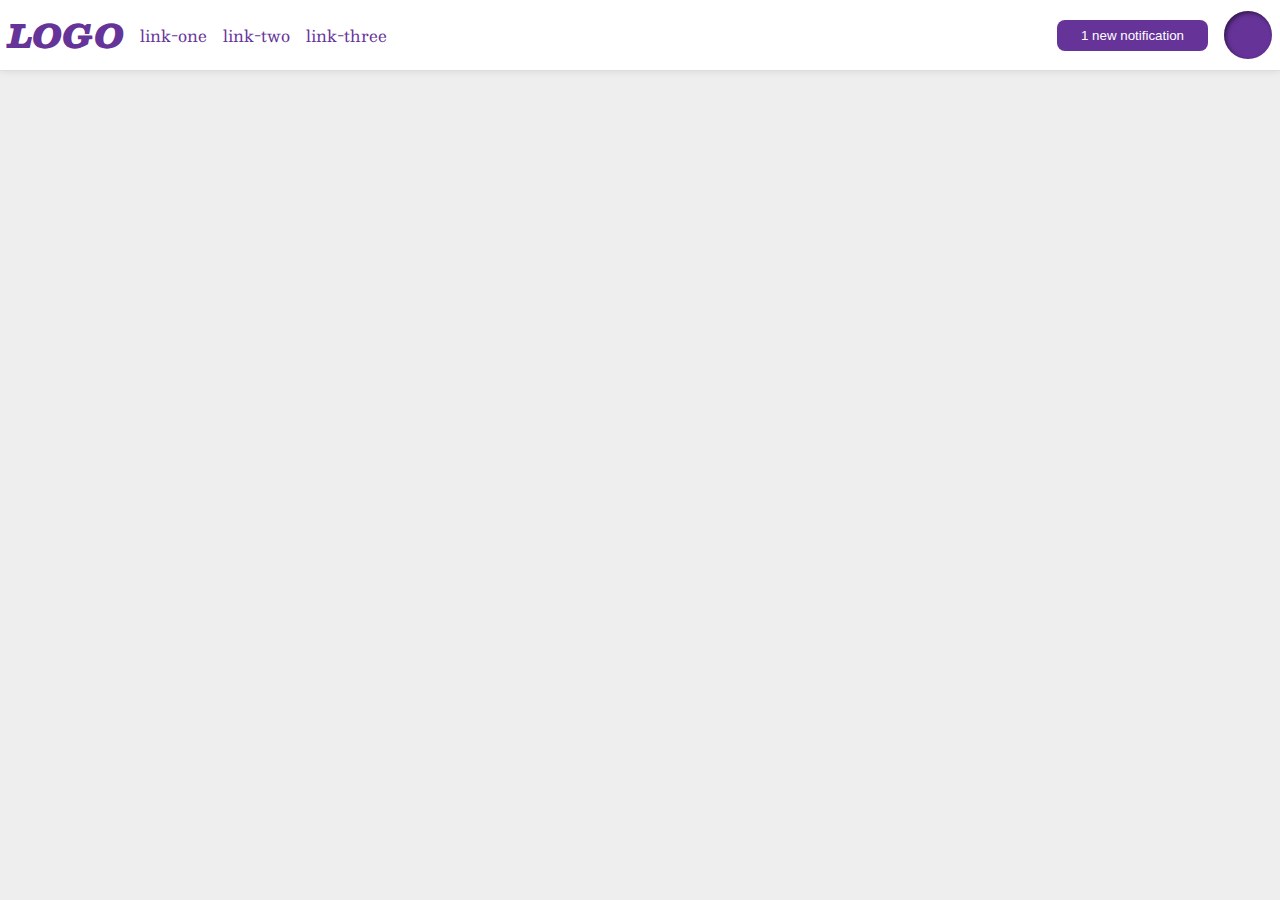
<file: flex/03-flex-header-2/index.html>
<!DOCTYPE html>
<html lang="en">
  <head>
    <meta charset="UTF-8">
    <meta http-equiv="X-UA-Compatible" content="IE=edge">
    <meta name="viewport" content="width=device-width, initial-scale=1.0">
    <title>Flex Header 2</title>
    <link rel="stylesheet" href="style.css">
  </head>
  <body>
    <div class="header">
      <div class="right-side">
        <div class="logo">
          LOGO
        </div>
        <ul class="links">
          <li><a href="google.com">link-one</a></li>
          <li><a href="google.com">link-two</a></li>
          <li><a href="google.com">link-three</a></li>
        </ul>
    </div>
      <div class="left-side">
        <button class="notifications">
          1 new notification
        </button>
        <div class="profile-image"></div>
      </div>
    </div>
  </body>
</html>
</file>
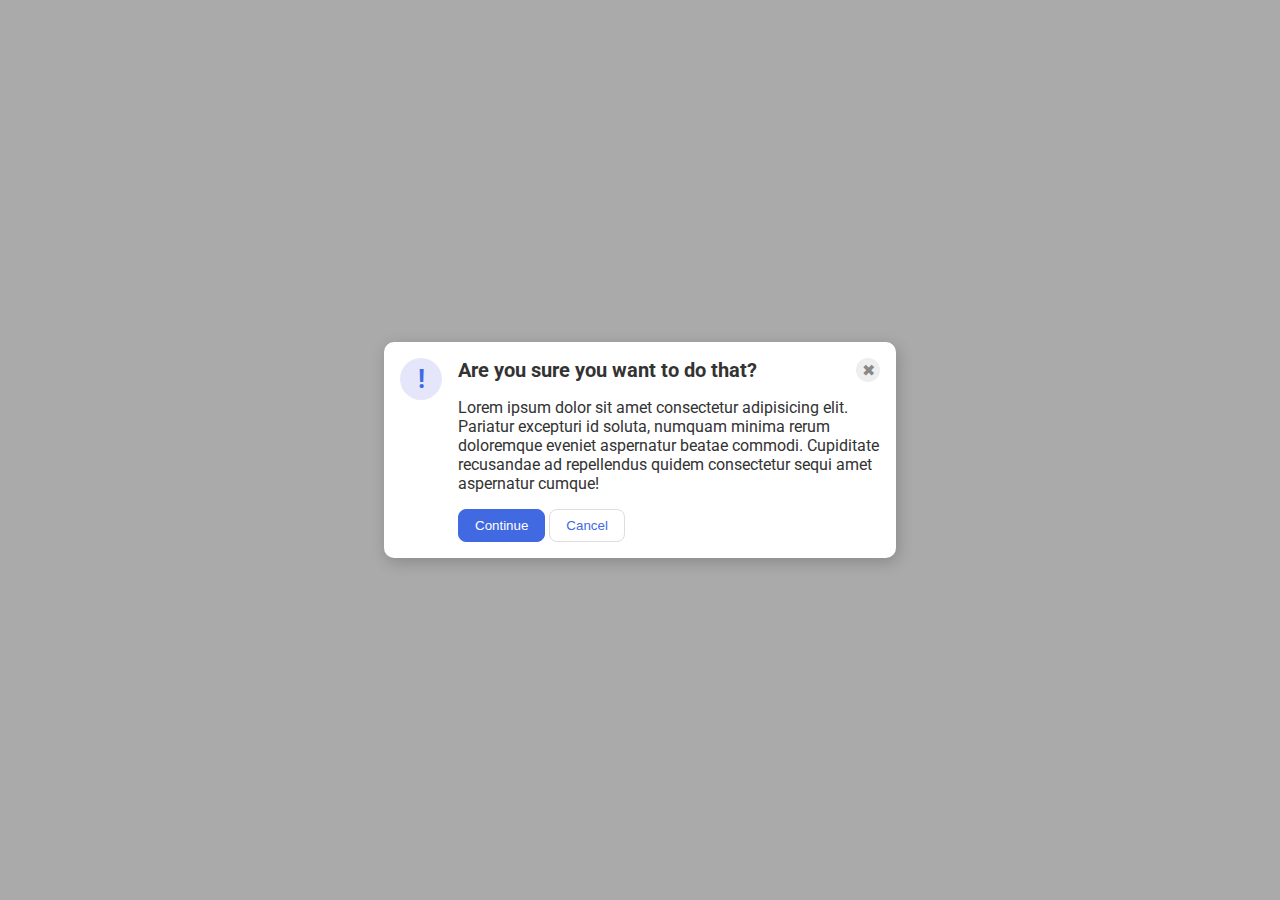
<file: flex/05-flex-modal/index.html>
<!DOCTYPE html>
<html lang="en">
  <head>
    <meta charset="UTF-8">
    <meta http-equiv="X-UA-Compatible" content="IE=edge">
    <meta name="viewport" content="width=device-width, initial-scale=1.0">
    <link rel="stylesheet" href="style.css">
    <title>Modal</title>
  </head>
  <body>
    <div class="modal">
      <div class="icon">!</div>
      <div class="container">
        <div class="header">
          Are you sure you want to do that?
          <div class="close-button">✖</div>
        </div>
        <div class="text">Lorem ipsum dolor sit amet consectetur adipisicing elit. Pariatur excepturi id soluta, numquam minima rerum doloremque eveniet aspernatur beatae commodi. Cupiditate recusandae ad repellendus quidem consectetur sequi amet aspernatur cumque!</div>
        <button class="continue">Continue</button>
        <button class="cancel">Cancel</button>
      </div>
    </div>
  </body>
</html>
</file>
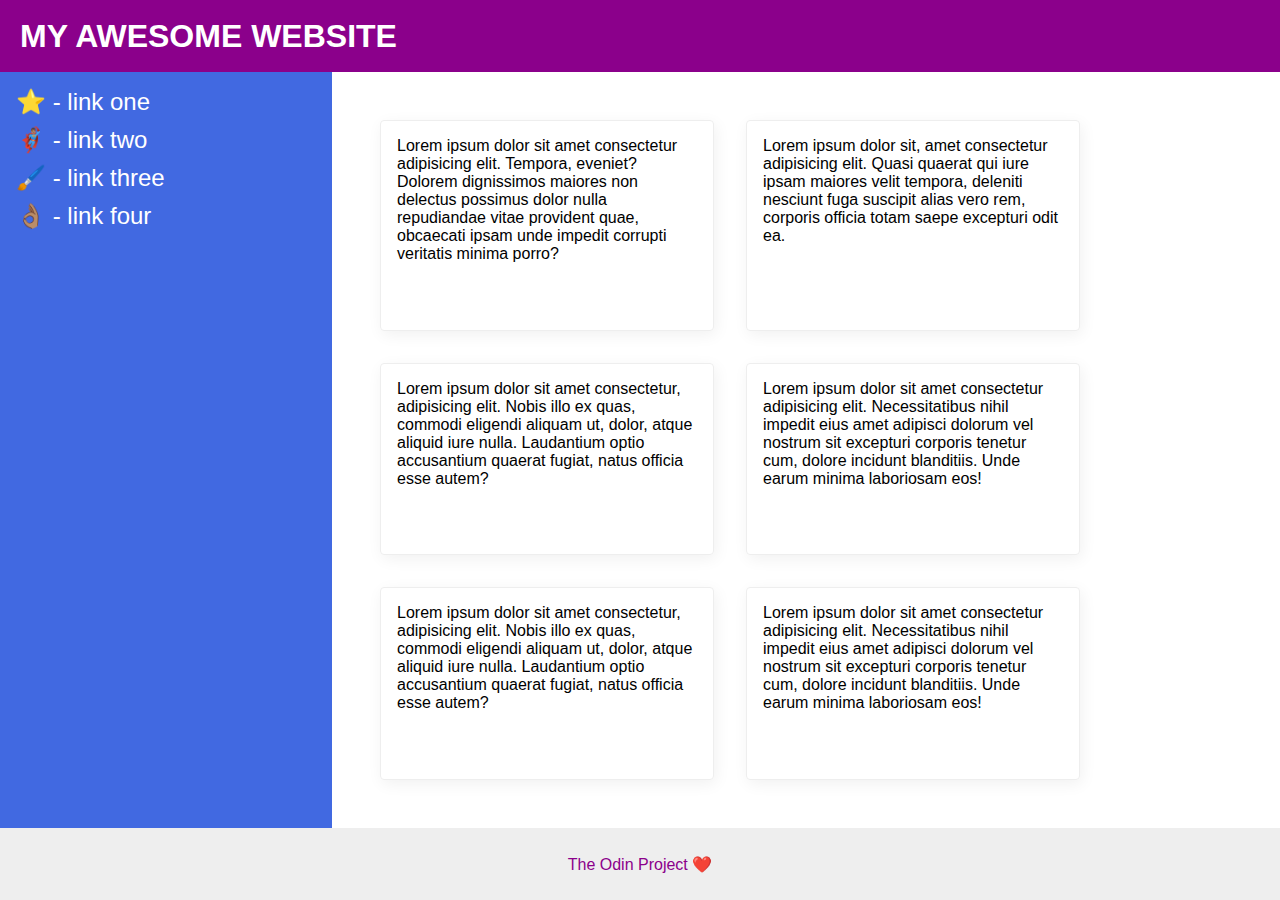
<file: flex/07-flex-layout-2/index.html>
<!DOCTYPE html>
<html lang="en">
  <head>
    <meta charset="UTF-8">
    <meta http-equiv="X-UA-Compatible" content="IE=edge">
    <meta name="viewport" content="width=device-width, initial-scale=1.0">
    <title>The Holy Grail</title>
    <link rel="stylesheet" href="style.css">
  </head>
  <body>
    <div class="header">
      <span class="title">MY AWESOME WEBSITE</span>
    </div>
    <div class="container">
      <div class="sidebar">
       <ul>
         <li><a href="#">⭐ - link one</a></li>
         <li><a href="#">🦸🏽‍♂️ - link two</a></li>
         <li><a href="#">🖌️ - link three</a></li>
         <li><a href="#">👌🏽 - link four</a></li>
       </ul>
      </div>
      <div class="card-container">
        <div class="card">Lorem ipsum dolor sit amet consectetur adipisicing elit. Tempora, eveniet? Dolorem dignissimos maiores non delectus possimus dolor nulla repudiandae vitae provident quae, obcaecati ipsam unde impedit corrupti veritatis minima porro?</div>
        <div class="card">Lorem ipsum dolor sit, amet consectetur adipisicing elit. Quasi quaerat qui iure ipsam maiores velit tempora, deleniti nesciunt fuga suscipit alias vero rem, corporis officia totam saepe excepturi odit ea.</div>
        <div class="card">Lorem ipsum dolor sit amet consectetur, adipisicing elit. Nobis illo ex quas, commodi eligendi aliquam ut, dolor, atque aliquid iure nulla. Laudantium optio accusantium quaerat fugiat, natus officia esse autem?</div>
        <div class="card">Lorem ipsum dolor sit amet consectetur adipisicing elit. Necessitatibus nihil impedit eius amet adipisci dolorum vel nostrum sit excepturi corporis tenetur cum, dolore incidunt blanditiis. Unde earum minima laboriosam eos!</div>
        <div class="card">Lorem ipsum dolor sit amet consectetur, adipisicing elit. Nobis illo ex quas, commodi eligendi aliquam ut, dolor, atque aliquid iure nulla. Laudantium optio accusantium quaerat fugiat, natus officia esse autem?</div>
        <div class="card">Lorem ipsum dolor sit amet consectetur adipisicing elit. Necessitatibus nihil impedit eius amet adipisci dolorum vel nostrum sit excepturi corporis tenetur cum, dolore incidunt blanditiis. Unde earum minima laboriosam eos!</div>       
      </div>
    </div>
    <div class="footer">
      The Odin Project ❤️
    </div>
  </body>
</html>
</file>
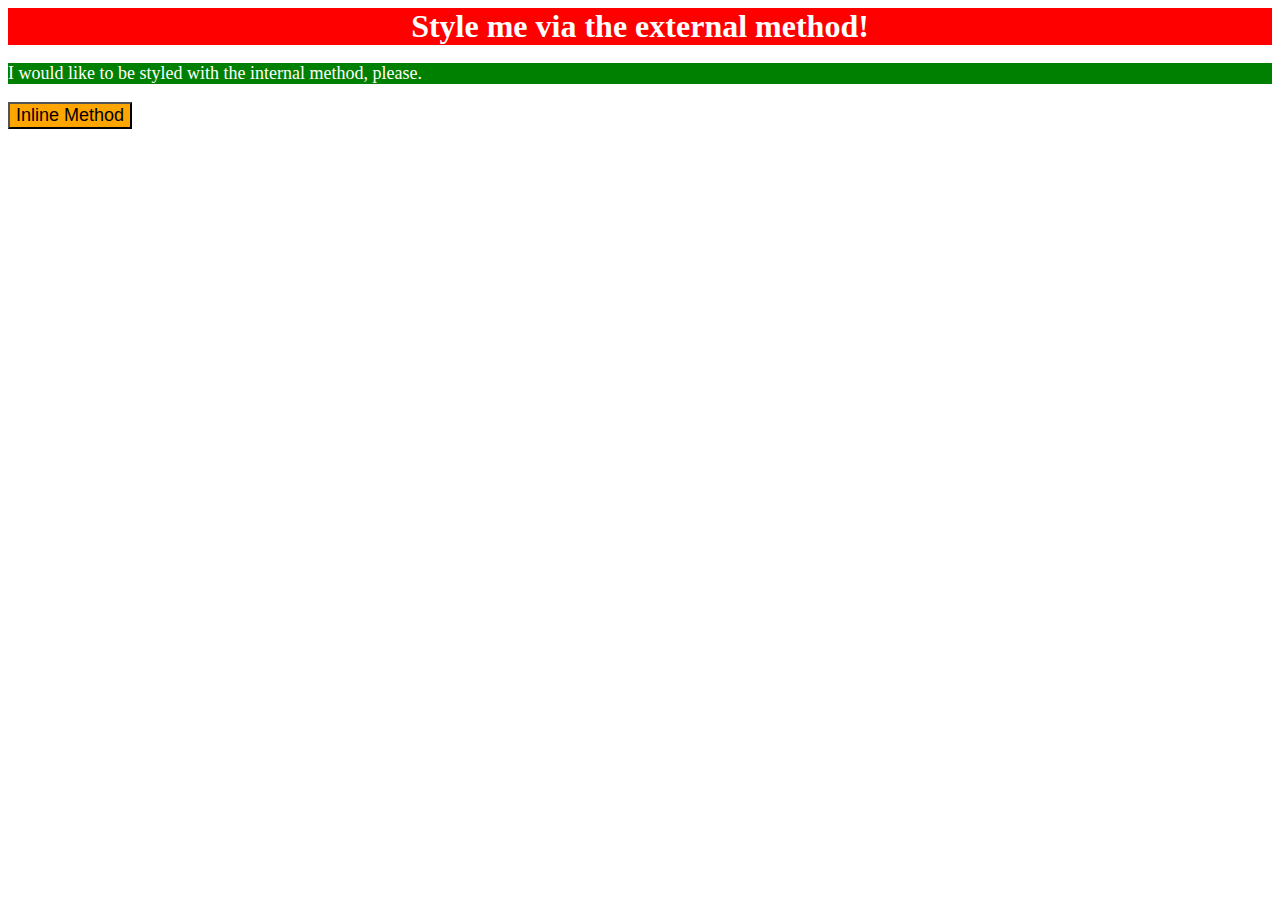
<file: foundations/01-css-methods/index.html>
<!DOCTYPE html>
<html lang="en">
  <head>
    <meta charset="UTF-8">
    <meta http-equiv="X-UA-Compatible" content="IE=edge">
    <meta name="viewport" content="width=device-width, initial-scale=1.0">
    <link rel="stylesheet" href="style.css">
    <title>Methods for Adding CSS</title>

    <style>
      p {
        color: white;
        background-color: green;
        font-size: 18px;
      }
    </style>

  </head>
  <body>
    <div>Style me via the external method!</div>
    <p>I would like to be styled with the internal method, please.</p>
    <button style="background-color: orange; font-size: 18px;">Inline Method</button>
  </body>
</html>
</file>
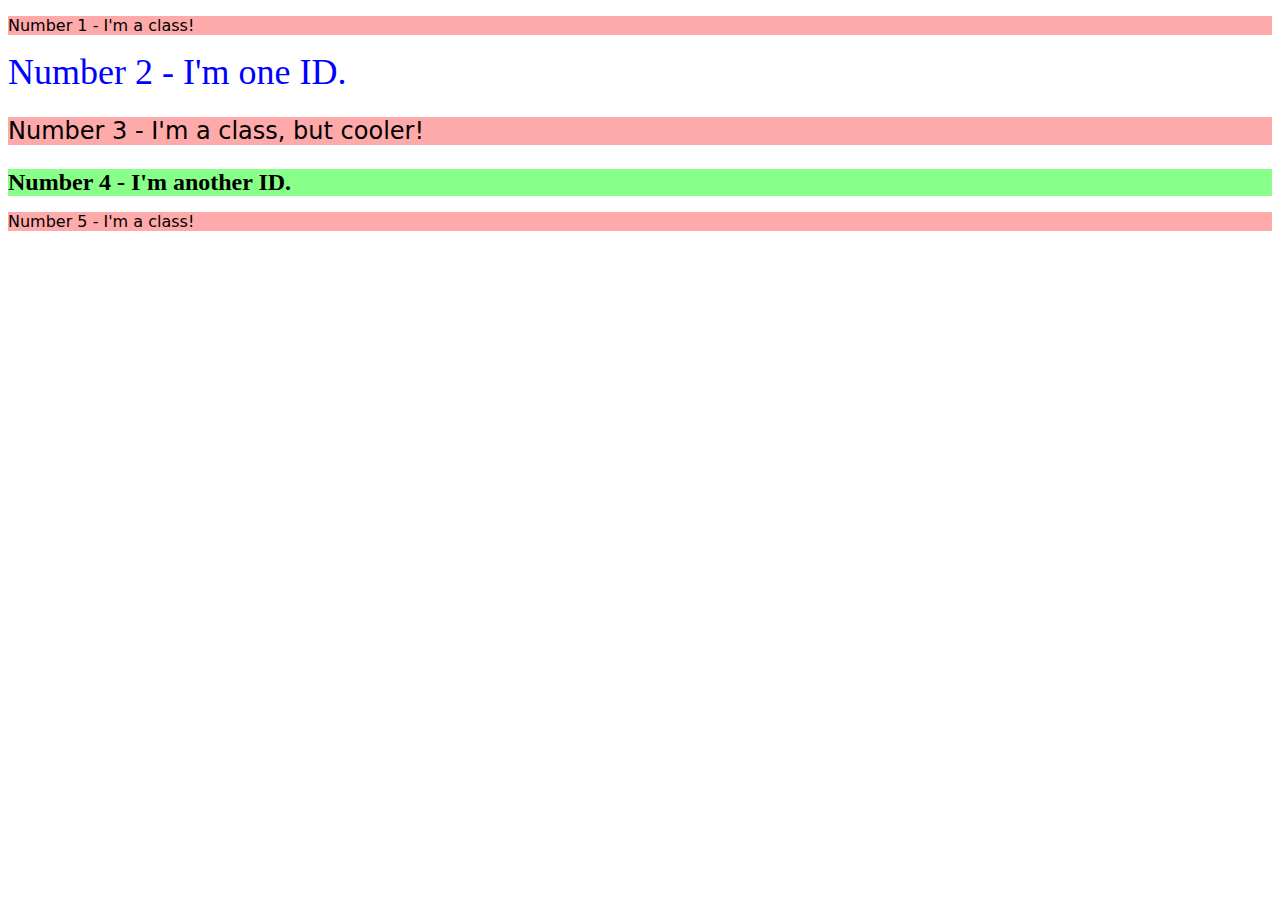
<file: foundations/02-class-id-selectors/index.html>
<!DOCTYPE html>
<html lang="en">
  <head>
    <meta charset="UTF-8">
    <meta http-equiv="X-UA-Compatible" content="IE=edge">
    <meta name="viewport" content="width=device-width, initial-scale=1.0">
    <title>Class and ID Selectors</title>
    <link rel="stylesheet" href="style.css">
  </head>
  <body>
    <p class="odd">Number 1 - I'm a class!</p>
    <div id="two">Number 2 - I'm one ID.</div>
    <p class="odd three">Number 3 - I'm a class, but cooler!</p>
    <div id="four">Number 4 - I'm another ID.</div>
    <p class="odd">Number 5 - I'm a class!</p>
  </body>
</html>
</file>
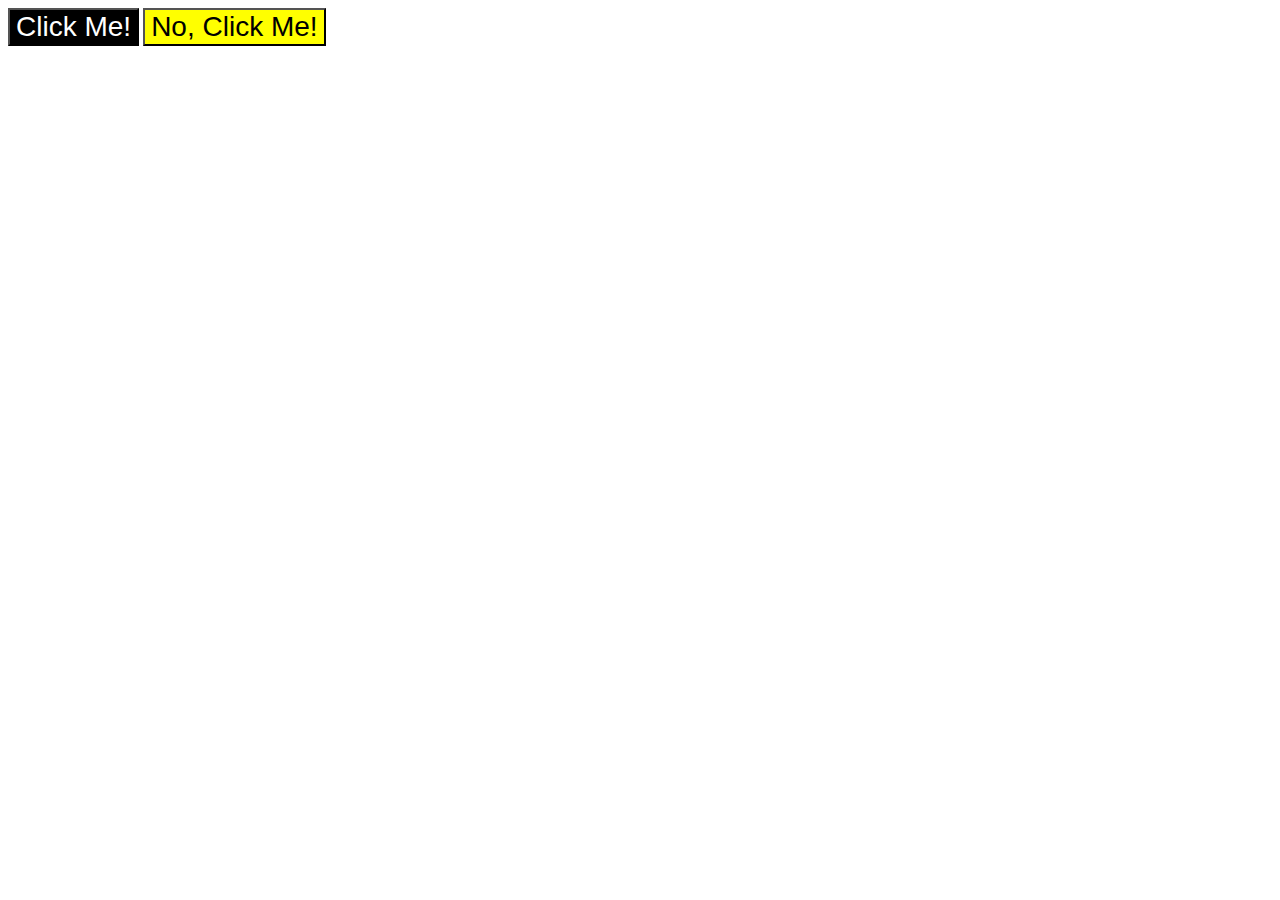
<file: foundations/03-grouping-selectors/index.html>
<!DOCTYPE html>
<html lang="en">
  <head>
    <meta charset="UTF-8">
    <meta http-equiv="X-UA-Compatible" content="IE=edge">
    <meta name="viewport" content="width=device-width, initial-scale=1.0">
    <title>Grouping Selectors</title>
    <link rel="stylesheet" href="style.css">
  </head>
  <body>
    <button class="black">Click Me!</button>
    <button class="yellow">No, Click Me!</button>
  </body>
</html>
</file>
<file: flex/03-flex-header-2/style.css>
/* this is some magical font-importing.  
you'll learn about it later. */
@import url('https://fonts.googleapis.com/css2?family=Besley:ital,wght@0,400;1,900&display=swap');

body {
  margin: 0;
  background: #eee;
  font-family: Besley, serif;
}

.header {
  background: white;
  border-bottom: 1px solid #ddd;
  box-shadow: 0 0 8px rgba(0,0,0,.1);
  display: flex;
  align-items: center;
  justify-content: space-between;
  padding: 8px;
}

.header div {
  display: flex;
  gap: 16px;
  align-items: center;
}

.profile-image {
  background: rebeccapurple;
  box-shadow: inset 2px 2px 4px rgba(0,0,0,.5);
  border-radius: 50%;
  width: 48px;
  height: 48px;
}

.logo {
  color: rebeccapurple;
  font-size: 32px;
  font-weight: 900;
  font-style: italic;
}

button {
  border: none;
  border-radius: 8px;
  background: rebeccapurple;
  color: white;
  padding: 8px 24px;
}

a {
  /* this removes the line under our links */
  text-decoration: none;
  color: rebeccapurple;
}

ul {
  list-style-type: none;
  padding: 0;
  margin: 0;
  display: flex;
  gap: 16px;
}
</file>
<file: flex/05-flex-modal/style.css>
@import url('https://fonts.googleapis.com/css2?family=Roboto:wght@400;700&display=swap');

html, body {
  height: 100%;
}

body {
  font-family: Roboto, sans-serif;
  margin: 0;
  background: #aaa;
  color: #333;
  /* I'll give you this one for free lol */
  display: flex;
  align-items: center;
  justify-content: center;
}

.modal {
  background: white;
  width: 480px;
  border-radius: 10px;
  box-shadow: 2px 4px 16px rgba(0,0,0,.2);
  display: flex;
  gap: 16px;
  padding: 16px;
}

.header {
  font-size: 1.25rem;
  font-weight: bold;
  display: flex;
  justify-content: space-between;
}

.icon {
  color: royalblue;
  font-size: 26px;
  font-weight: 700;
  background: lavender;
  width: 42px;
  height: 42px;
  border-radius: 50%;
  display: flex;
  align-items: center;
  justify-content: center;
  flex-shrink: 0;
}

.close-button {
  background: #eee;
  border-radius: 50%;
  color: #888;
  font-weight: 400;
  font-size: 16px;
  height: 24px;
  width: 24px;
  display: flex;
  align-items: center;
  justify-content: center;
  flex-shrink: 0;
}

button {
  padding: 8px 16px;
  border-radius: 8px;
}

button.continue {
  background: royalblue;
  border: 1px solid royalblue;
  color: white;
}

button.cancel {
  background: white;
  border: 1px solid #ddd;
  color: royalblue;
}

.text {
  margin: 16px 0;
}
</file>
<file: flex/07-flex-layout-2/style.css>
body {
  font-family: -apple-system, BlinkMacSystemFont, 'Segoe UI', Roboto, Oxygen, Ubuntu, Cantarell, 'Open Sans', 'Helvetica Neue', sans-serif;
  margin: 0;
  min-height: 100vh;
  display: flex;
  flex-direction: column;
}

.header {
  height: 72px;
  background: darkmagenta;
  color: white;
  font-size: 32px;
  font-weight: bold;
  display: flex;
  align-items: center;
}

.title {
  margin-left: 20px;
}

.container {
  flex: 1;
  display: flex;
}

.sidebar {
  min-width: 300px;
  background: royalblue;
  padding: 16px;
}

ul {
  margin: 0;
  padding: 0;
  list-style-type: none;
  display: flex;
  flex-direction: column;
  gap: 10px;
}

a {
  text-decoration: none;
  color: #fff;
  font-size: 24px;
}

.card-container {
  display: flex;
  flex-wrap: wrap;
  padding: 32px;
}

.card {
  border: 1px solid #eee;
  box-shadow: 2px 4px 16px rgba(0,0,0,.06);
  border-radius: 4px;
  max-width: 300px;
  margin: 16px;
  padding: 16px;
  flex: auto;
}

.footer {
  height: 72px;
  background: #eee;
  color: darkmagenta;
  display: flex;
  justify-content: center;
  align-items: center;
}
</file>
<file: foundations/01-css-methods/style.css>
div {
    color: white;
    font-size: 32px;
    font-weight: bold;
    text-align: center;
    background-color: red;
}
</file>
<file: foundations/02-class-id-selectors/style.css>
.odd {
    background-color: #faa;
    font-family: 'Verdana', 'DejaVu Sans', sans-serif;
}

#two {
    color: #00f;
    font-size: 36px;
}

.three {
    font-size: 24px;
}

#four {
    background-color: #8f8;
    font-size: 24px;
    font-weight: bold;
}
</file>
<file: foundations/03-grouping-selectors/style.css>
.black,
.yellow {
    font-size: 28px;
    font-family: 'Helvetica', 'Times New Roman', sans-serif;
}

.black {
    background-color: #000;
    color: #fff;
}

.yellow {
    background-color: #ff0;
}
</file>
